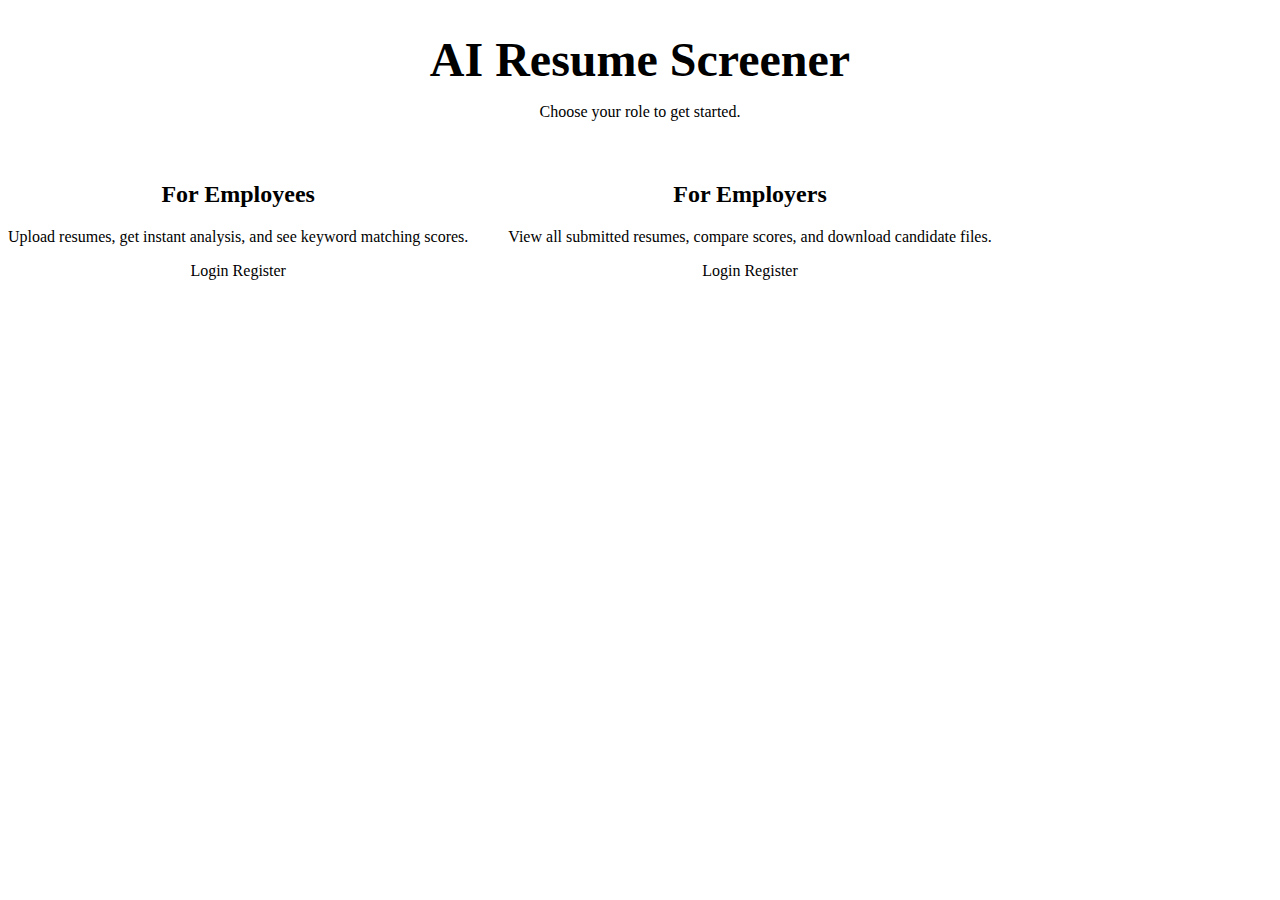
<file: resumescreener/src/main/resources/templates/index.html>
<!DOCTYPE html>
<html lang="en" xmlns:th="http://www.thymeleaf.org">
<head th:replace="~{_header :: head (pageTitle='Welcome')}"></head>
<body>
    <div class="main-container">
        <div style="text-align: center; margin-bottom: 40px;">
            <h1 style="font-size: 3rem; margin-bottom: 10px;">AI Resume Screener</h1>
            <p>Choose your role to get started.</p>
        </div>
    </div>
    
    <div class="main-container" style="padding-top: 0;">
        <div style="display: flex; gap: 40px;">

            <div class="content-card home-card" style="text-align: center;">
                <i class="fa-solid fa-file-arrow-up"></i> <h2>For Employees</h2>
                <p>Upload resumes, get instant analysis, and see keyword matching scores.</p>
                <a th:href="@{/login}" class="button">Login</a>
                <a th:href="@{/register(role='EMPLOYEE')}" class="button-secondary">Register</a>
            </div>

            <div class="content-card home-card" style="text-align: center;">
                <i class="fa-solid fa-user-tie"></i> <h2>For Employers</h2>
                <p>View all submitted resumes, compare scores, and download candidate files.</p>
                <a th:href="@{/login}" class="button">Login</a>
                <a th:href="@{/register(role='EMPLOYER')}" class="button-secondary">Register</a>
            </div>
            
        </div>
    </div>
</body>
</html>
</file>
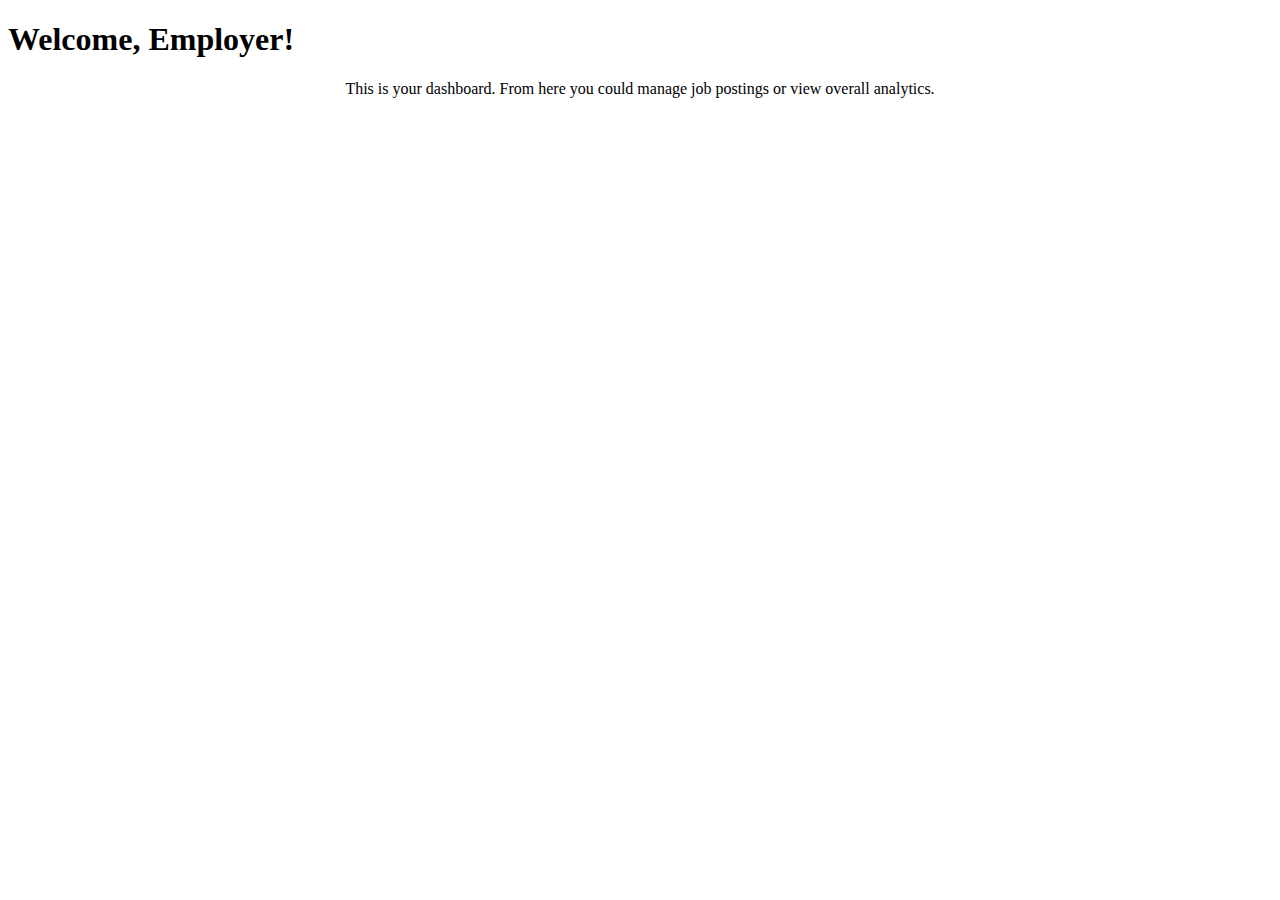
<file: resumescreener/src/main/resources/templates/employer-dashboard.html>
<!DOCTYPE html>
<html lang="en" xmlns:th="http://www.thymeleaf.org" xmlns:sec="http://www.thymeleaf.org/extras/spring-security">
<head th:replace="~{_header :: head (pageTitle='Employer Dashboard')}"></head>
<body>
    <header th:replace="~{_header :: header}"></header>

    <div class="main-container">
        <div class="content-card">
            <h1>Welcome, Employer!</h1>
            <p style="text-align: center;">This is your dashboard. From here you could manage job postings or view overall analytics.</p>
        </div>
    </div>
</body>
</html>
</file>
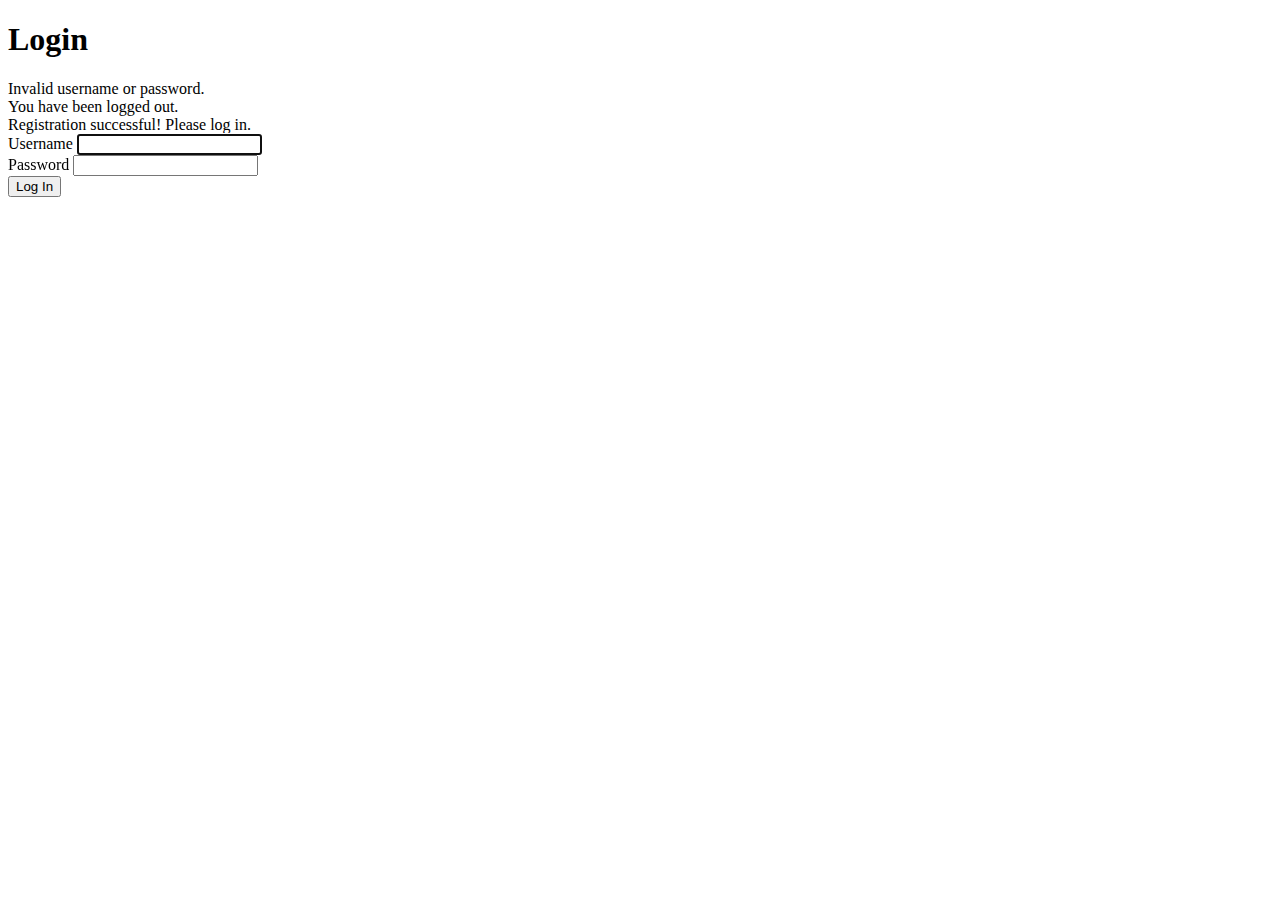
<file: resumescreener/src/main/resources/templates/login.html>
<!DOCTYPE html>
<html lang="en" xmlns:th="http://www.thymeleaf.org">
<head th:replace="~{_header :: head (pageTitle='Login')}"></head>
<body>
    <header th:replace="~{_header :: header}"></header>

    <div class="main-container">
        <div class="content-card">
            <h1>Login</h1>

            <div th:if="${param.error}" class="error-message">
                Invalid username or password.
            </div>
            <div th:if="${param.logout}" class="success-message">
                You have been logged out.
            </div>
            <div th:if="${param.registered}" class="success-message">
                Registration successful! Please log in.
            </div>

            <form th:action="@{/login}" method="post">
                <div>
                    <label for="username">Username</label>
                    <input type="text" id="username" name="username" required autofocus/>
                </div>
                <div>
                    <label for="password">Password</label>
                    <input type="password" id="password" name="password" required/>
                </div>
                <div>
                    <button type="submit">Log In</button>
                </div>
            </form>
        </div>
    </div>
</body>
</html>
</file>
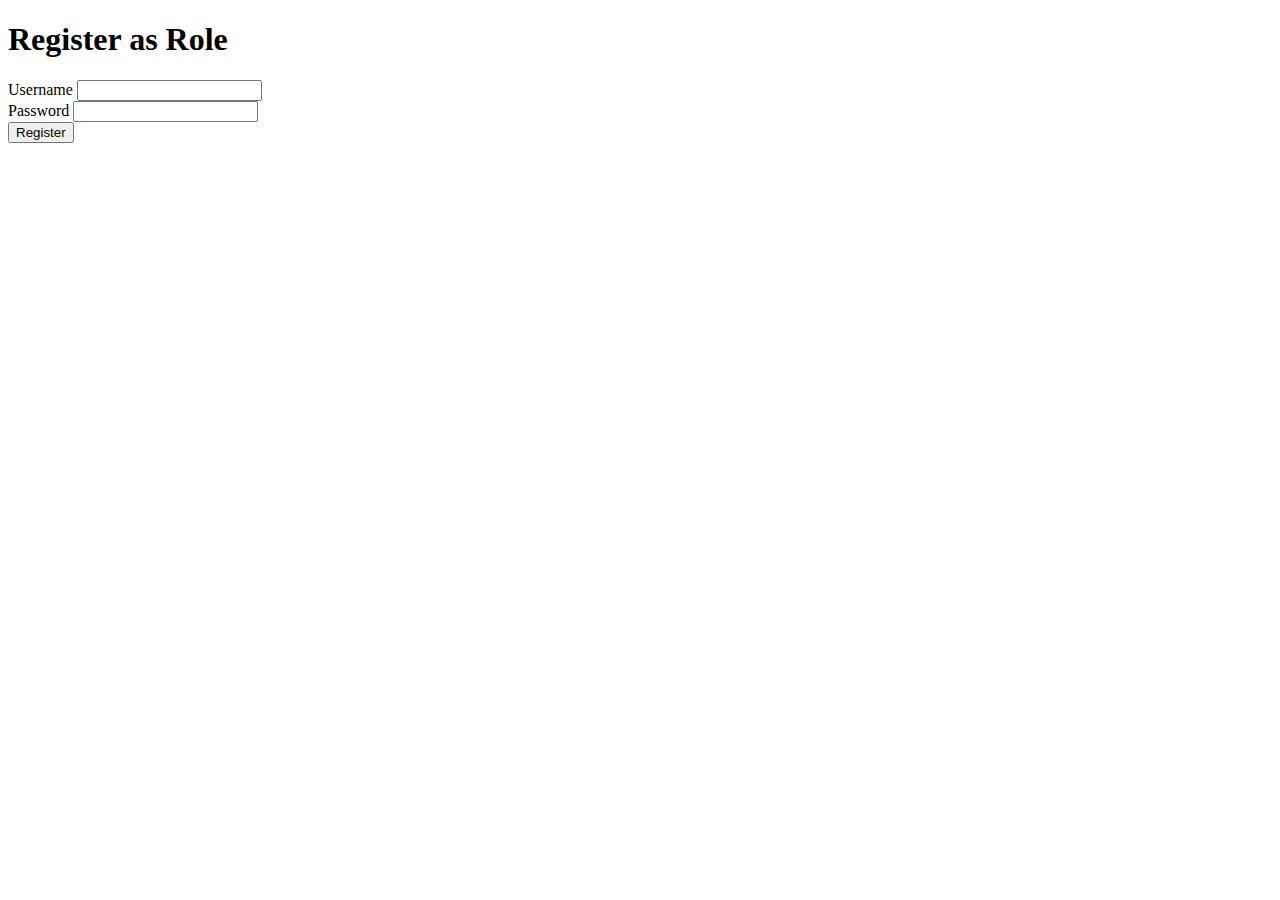
<file: resumescreener/src/main/resources/templates/register.html>
<!DOCTYPE html>
<html lang="en" xmlns:th="http://www.thymeleaf.org">
<head th:replace="~{_header :: head (pageTitle='Register')}"></head>
<body>
    <header th:replace="~{_header :: header}"></header>

    <div class="main-container">
        <div class="content-card">
            <h1>Register as <span th:text="${#strings.capitalize(user.role.name().toLowerCase())}">Role</span></h1>
            
            <form th:action="@{/register}" th:object="${user}" method="post">
                <input type="hidden" th:field="*{role}" />
                <div>
                    <label for="username">Username</label>
                    <input type="text" id="username" th:field="*{username}" required/>
                </div>
                <div>
                    <label for="password">Password</label>
                    <input type="password" id="password" th:field="*{password}" required/>
                </div>
                <div>
                    <button type="submit">Register</button>
                </div>
            </form>
        </div>
    </div>
</body>
</html>
</file>
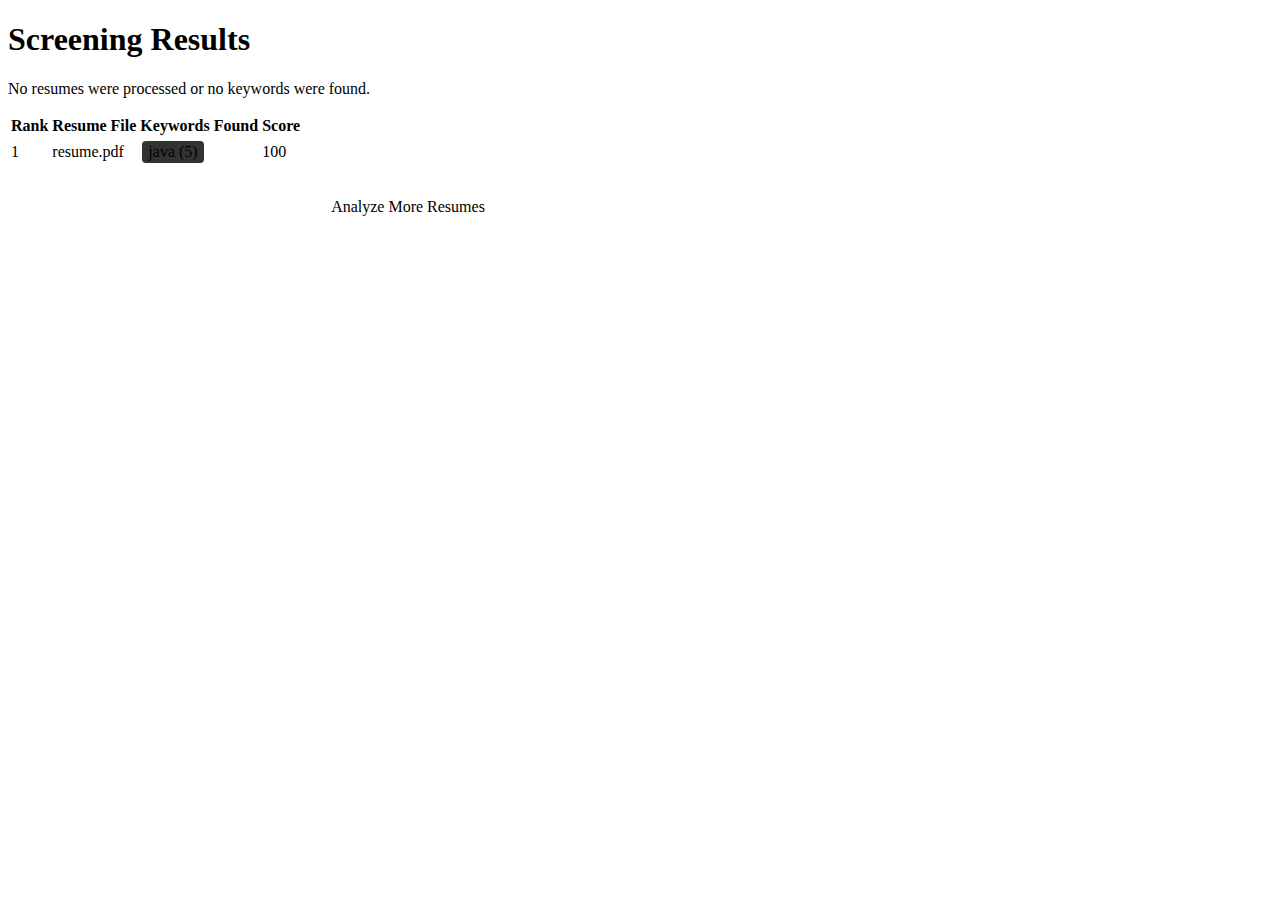
<file: resumescreener/src/main/resources/templates/results.html>
<!DOCTYPE html>
<html lang="en" xmlns:th="http://www.thymeleaf.org">
<head th:replace="~{_header :: head (pageTitle='Screening Results')}"></head>
<body>
    <header th:replace="~{_header :: header}"></header>

    <div class="main-container">
        <div class="content-card" style="max-width: 800px;">
            <h1>Screening Results</h1>

            <div th:if="${candidates.isEmpty()}">
                <p>No resumes were processed or no keywords were found.</p>
            </div>

            <div th:unless="${candidates.isEmpty()}">
                <table class="results-table">
                    <thead>
                        <tr>
                            <th>Rank</th>
                            <th>Resume File</th>
                            <th>Keywords Found</th>
                            <th>Score</th>
                        </tr>
                    </thead>
                    <tbody>
                        <tr th:each="candidate, iterStat : ${candidates}">
                            <td th:text="${iterStat.count}">1</td>
                            <td th:text="${candidate.filename}">resume.pdf</td>
                            <td>
                                <span th:each="match : ${candidate.keywordMatches}">
                                    <span th:text="${match.key} + ' (' + ${match.value} + ')'" style="display: inline-block; background-color: #333; padding: 2px 6px; border-radius: 4px; margin: 2px;">java (5)</span>
                                </span>
                            </td>
                            <td th:text="${candidate.score}">100</td>
                        </tr>
                    </tbody>
                </table>
            </div>

            <div style="margin-top: 30px; text-align: center;">
                <a th:href="@{/upload}" class="button" style="width: auto; padding: 12px 25px; text-decoration: none;">Analyze More Resumes</a>
            </div>

        </div>
    </div>
</body>
</html>
</file>
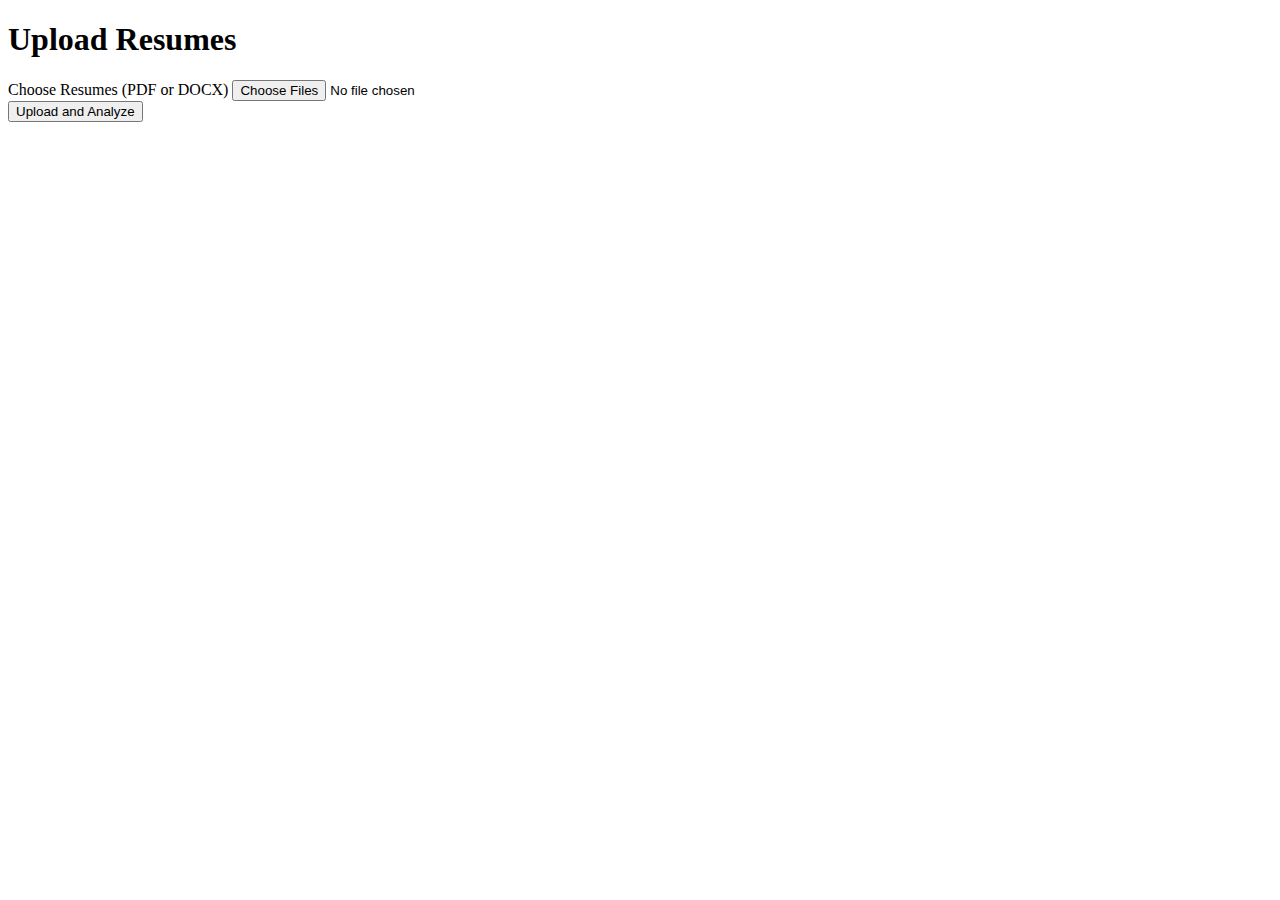
<file: resumescreener/src/main/resources/templates/upload.html>
<!DOCTYPE html>
<html lang="en" xmlns:th="http://www.thymeleaf.org" xmlns:sec="http://www.thymeleaf.org/extras/spring-security">
<head th:replace="~{_header :: head (pageTitle='Upload Resumes')}"></head>
<body>
    <header th:replace="~{_header :: header}"></header>

    <div class="main-container">
        <div class="content-card">
            <h1>Upload Resumes</h1>
        
<form method="POST" th:action="@{/upload}" enctype="multipart/form-data" id="uploadForm">
    <div>
        <label for="files">Choose Resumes (PDF or DOCX)</label>
        <input type="file" id="files" name="files" multiple required accept=".pdf,.docx"/>
    </div>
    <div>
        <button type="submit" id="uploadButton">Upload and Analyze</button>
    </div>
</form>
        </div>
    </div>
</body>
</html>
</file>
